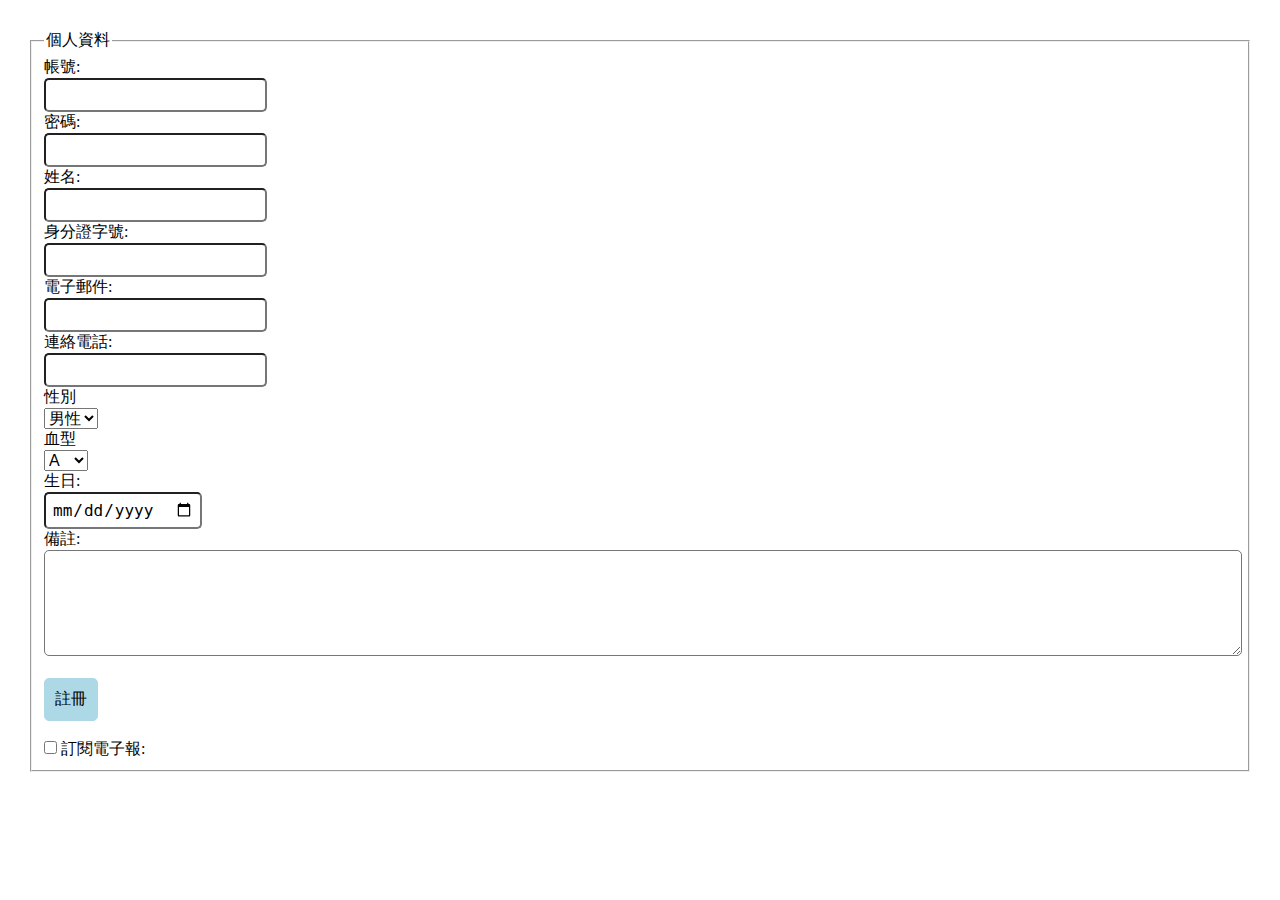
<file: homework/0320.html>
<!DOCTYPE html>
<html>
<head>
<style>
* {
  font-size: 16px;
  margin: 0px;
}
textarea {
  width: 100%;
  height: 100px;
}
button {
  padding: 10px;
  background-color: lightblue;
  border: 1px solid lightblue;
}
input {
  padding: 6px;
  font-size: 16px;
}

input, textarea, button {
  border-radius: 5px;
}

.main {
    margin: 20px;
    padding: 10px;
}
</style>
</head>
<body>
<div class="main">
    <form>
        <fieldset>
          <legend>個人資料</legend>
        <label for="username">帳號:</label><br>
        <input type="text" id="username" name="username"><br>
        <label for="pwd">密碼:</label><br>
        <input type="password" id="pwd" name="pwd"><br/>
        <label for="truename">姓名:</label><br>
        <input type="text" id="truename" name="truename"><br/>
        <label for="ID number">身分證字號:</label><br>
        <input type="text" id="ID number" name="ID number"><br/>
        <label for="email">電子郵件:</label><br>
        <input type="text" id="email" name="email"><br/>
        <label for="email">連絡電話:</label><br>
        <input type="text" id="phone" name="phone"><br/>

        <label>性別</label><br>
        <select id="gender" name="gender">
        <option value="male">男性</option>
        <option value="female">女性</option>
        <option value="another">其他</option>
      </select><br/>   

        <label>血型</label><br>
      <select id="cars" name="cars">
        <option value="A">A</option>
        <option value="B">B</option>
        <option value="AB">AB</option>
        <option value="O">O</option>
      </select><br/>
        <label for="birthday">生日:</label><br/>
        <input type="date" id="birthday" name="birthday">
        <br/>
        <label>備註:</label><br/>
      <textarea name="messenge">
      
      </textarea>
      <br/><br/>
          <button>註冊</button><br/><br/>
      <input type="checkbox" name="subscribe" value="subscribe">
      <label>訂閱電子報:</label>
        </fieldset>
      </form>      
</div>

</body>
</html>
</file>
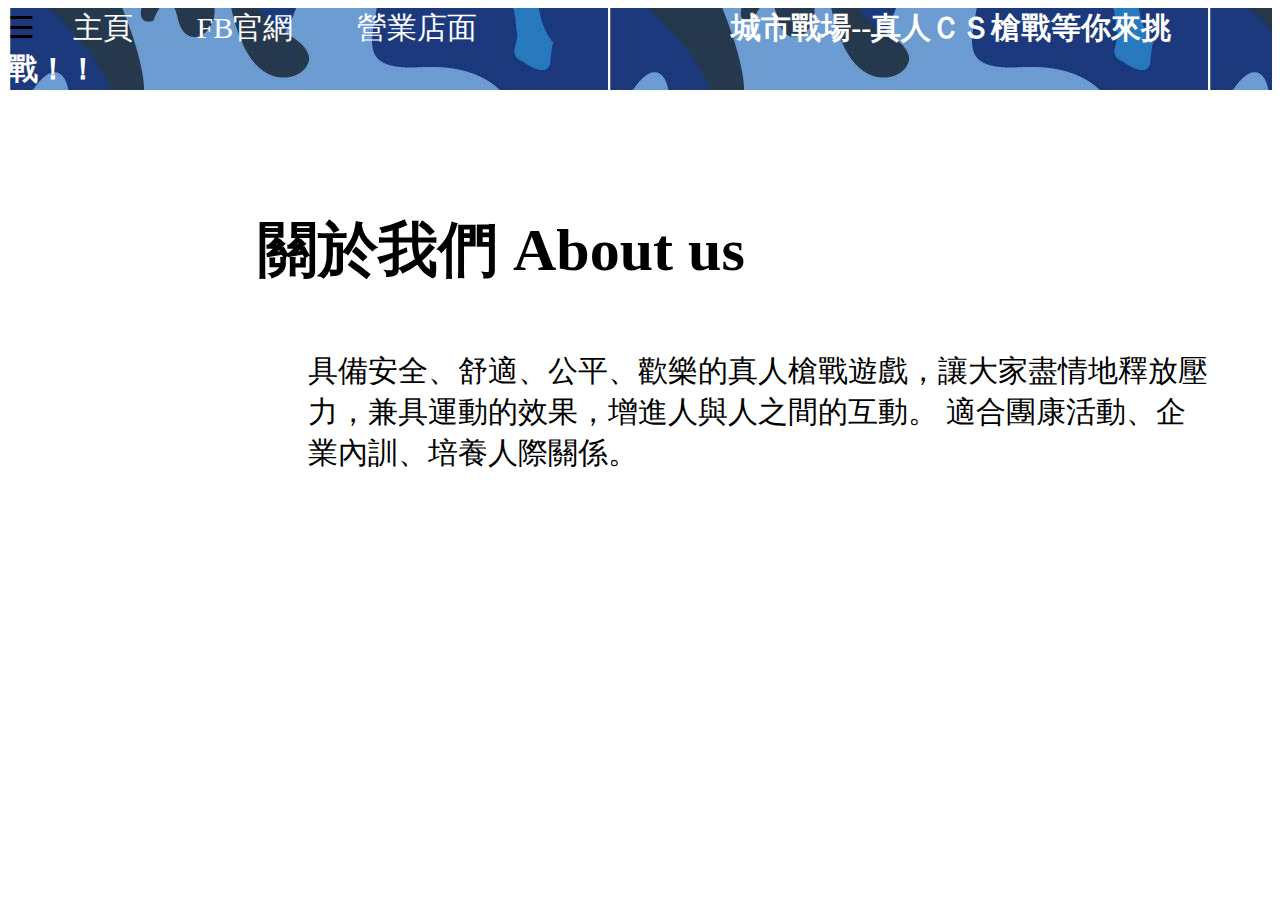
<file: homework/middle/about.html>
<!DOCTYPE html>
<html>

<title>城市戰場--真人ＣＳ槍戰等你來挑戰！！</title> 
<meta name ="viewport" content = "width= device-width ;initial-scale=1">      <!-- -->
<meta name="author" content="劉彥廷 資工1 110810515">                         <!--作者 --> 

<head>
    <style>
      body 
        {
          font-family: "微軟正黑體";    /*body字體設定*/
        }
        body h2
        {    
          font-size: 60px;
          padding: 70px 8px 10px 250px; 
        }
        body p
        { 
          font-size: 30px;
          padding: 0px 60px 32px 300px;
        }
        .sidenav /*側欄設定*/
         {
          height: 100%; /*加長*/
          width: 0;  /*一開始會不會跑出來*/
          position: fixed; /*固定住位置*/
          z-index: 1; /*layer的概念*/    
          background-color: #111; /*側欄背景顏色*/
          overflow-x: hidden; /*一開始那些文字會不會跳出來*/
          transition: 0.5s;   /*側欄收縮速度*/
          padding-top: 60px;  /*側欄起始位置*/
        }
        
        .sidenav a   /*側欄文字設定*/
        {
          padding: 32px 8px 32px 32px; /*側欄文字位置*/
          text-decoration: none; /*沒有底線*/
          font-size: 25px;  /*字體大小*/
          color: #f1f1f1; /*顏色*/
          display: block; /*將文字改成區塊元素 排版用*/
          transition: 0.3s;  /*字體出現的時間 慢慢放大這樣*/
        }
        
        .sidenav a:hover
        {
          color: #f1f1f1; /*滑鼠滑過去的時候的顏色*/
        }
        
        .sidenav .closebtn /*側欄關閉鈕設定*/
        {
          position: absolute; /*定位closebutton*/
          top: 0;            
          right: 25px;        /*用留白設定closebutton位置*/
          font-size: 36px;    /*closebutton大小*/
          margin-left: 50px;  /*closebutton位置 但是被position吃掉了*/
        }
        .navbar  /*功能欄設定*/
        { 
          overflow: hidden;          /*多出來的文字不會跑出來 也可以改成auto 為了顯示功能表*/
          background-image: url(back.jpg); /*背景*/
        }
        .navbar a   /*功能欄文字設定*/
        {
          font-family:"微軟正黑體";
          float: center;                  /*排版用*/
          font-size: 30px;             /*字體大小*/
          color: white;             /*顏色*/
          text-align: center;        /*置中*/
          padding:  14px 30px;       /*文字方塊長寬*/
          text-decoration: none;   /*無底線*/
        }
        .navbar b   /*功能欄文字設定*/
        {
          font-family:"微軟正黑體";
          float: center;                  /*排版用*/
          font-size: 30px;             /*字體大小*/
          color: white;             /*顏色*/
          text-align: center;        /*置中*/
          padding: 20px 220px;       /*文字方塊長寬*/
          text-decoration: none;   /*無底線*/
        }
       
       
        .navbar a:hover
        {
          background-color: gray;    /*滑鼠滑過去的時候的顏色*/
        }

        @media screen and (max-height: 450px)   /*用max-height的數值比例來對應字體大小及留白*/
        {
          .sidenav {padding-top: 15px;}   
          .sidenav a {font-size: 18px;}   
        }

</style>
</head>

<body>

    <div id="mySidenav" class="sidenav">

        <a href="javascript:void(0)" class="closebtn" onclick="closeNav()">&times;</a>
      
        <a href="https://owen4096.github.io/wp108b/homework/middle/about.html">關於我們</a>
        <a href="https://owen4096.github.io/wp108b/homework/middle//money.html">收費標準</a>
        <a href="https://owen4096.github.io/wp108b/homework/middle/membership.html">會員福利</a>
        <a href="https://owen4096.github.io/wp108b/homework/middle/safe.html">安全規章</a>
      
      </div>
      
      <div class="navbar">
          <span style="font-size:30px;cursor:pointer "  onclick="openNav()">&#9776; </span>
          <a href="https://owen4096.github.io/wp108b/homework/middle/homepage.html">主頁</a>
          <a href="https://www.facebook.com/CQB.Taipei">FB官網</a>
          <a href="https://owen4096.github.io/wp108b/homework/middle/store.html">營業店面</a>
          <b>城市戰場--真人ＣＳ槍戰等你來挑戰！！</b>
      </div>  


<h2>關於我們 About us</h2>

<p>
    具備安全、舒適、公平、歡樂的真人槍戰遊戲，讓大家盡情地釋放壓力，兼具運動的效果，增進人與人之間的互動。 適合團康活動、企業內訓、培養人際關係。
</p>











    
<script>
    function openNav() 
    {
      document.getElementById("mySidenav").style.width = "250px";  //開啟側欄的function
    }
        
    function closeNav() 
    {
          document.getElementById("mySidenav").style.width = "0";  //關閉側欄的function
    }
</script>
</body>
</html>
</file>
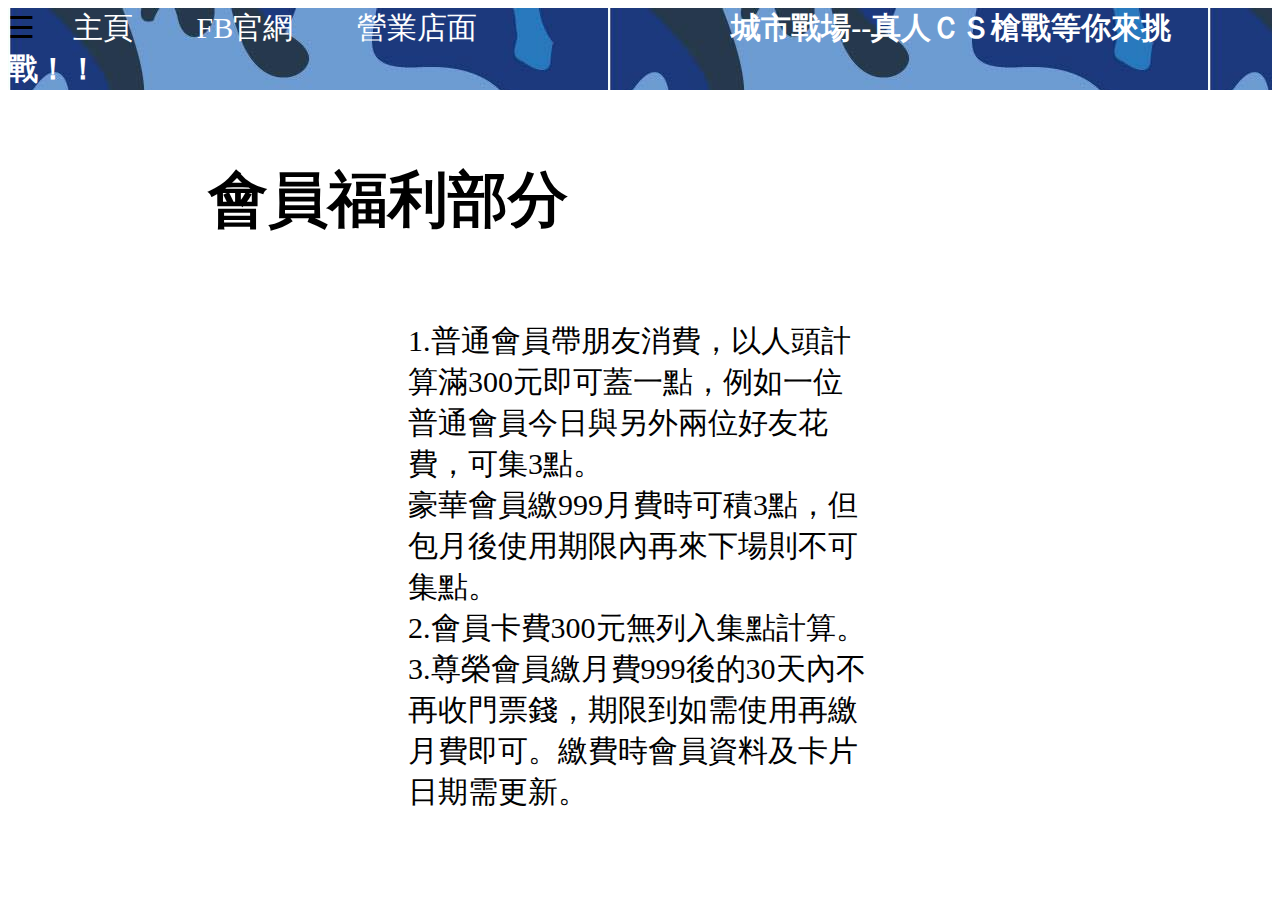
<file: homework/middle/membership.html>
<!DOCTYPE html>
<html>

<title>城市戰場--真人ＣＳ槍戰等你來挑戰！！</title> 
<meta name ="viewport" content = "width= device-width ;initial-scale=1">      <!-- -->
<meta name="author" content="劉彥廷 資工1 110810515">                         <!--作者 --> 

<head>
    <style>
       body 
        {
          font-family: "微軟正黑體";    /*body字體設定*/
        }
        body h2
        {
          font-family: "微軟正黑體";   /*body字體設定*/
          font-size: 60px;
          padding: 20px 8px 10px 200px;
          
        }
        body p
        {
          font-family: "微軟正黑體";   /*body字體設定*/
          font-size: 30px;
          padding: 20px 400px 40px 400px;
          
        }
        .sidenav /*側欄設定*/
         {
          height: 100%; /*加長*/
          width: 0;  /*一開始會不會跑出來*/
          position: fixed; /*固定住位置*/
          z-index: 1; /*layer的概念*/    
          background-color: #111; /*側欄背景顏色*/
          overflow-x: hidden; /*一開始那些文字會不會跳出來*/
          transition: 0.5s;   /*側欄收縮速度*/
          padding-top: 60px;  /*側欄起始位置*/
        }
        
        .sidenav a   /*側欄文字設定*/
        {
          padding: 32px 8px 32px 32px; /*側欄文字位置*/
          text-decoration: none; /*沒有底線*/
          font-size: 25px;  /*字體大小*/
          color: #f1f1f1; /*顏色*/
          display: block; /*將文字改成區塊元素 排版用*/
          transition: 0.3s;  /*字體出現的時間 慢慢放大這樣*/
        }
        
        .sidenav a:hover
        {
          color: #f1f1f1; /*滑鼠滑過去的時候的顏色*/
        }
        
        .sidenav .closebtn /*側欄關閉鈕設定*/
        {
          position: absolute; /*定位closebutton*/
          top: 0;            
          right: 25px;        /*用留白設定closebutton位置*/
          font-size: 36px;    /*closebutton大小*/
          margin-left: 50px;  /*closebutton位置 但是被position吃掉了*/
        }
        .navbar  /*功能欄設定*/
        { 
          overflow: hidden;          /*多出來的文字不會跑出來 也可以改成auto 為了顯示功能表*/
          background-image: url(back.jpg); /*背景*/
        }
        .navbar a   /*功能欄文字設定*/
        {
          font-family:"微軟正黑體";
          float: center;                  /*排版用*/
          font-size: 30px;             /*字體大小*/
          color: white;             /*顏色*/
          text-align: center;        /*置中*/
          padding:  14px 30px;       /*文字方塊長寬*/
          text-decoration: none;   /*無底線*/
        }
        .navbar b   /*功能欄文字設定*/
        {
          font-family:"微軟正黑體";
          float: center;                  /*排版用*/
          font-size: 30px;             /*字體大小*/
          color: white;             /*顏色*/
          text-align: center;        /*置中*/
          padding: 20px 220px;       /*文字方塊長寬*/
          text-decoration: none;   /*無底線*/
        }
       
       
        .navbar a:hover
        {
          background-color: gray;    /*滑鼠滑過去的時候的顏色*/
        }

        @media screen and (max-height: 450px)   /*用max-height的數值比例來對應字體大小及留白*/
        {
          .sidenav {padding-top: 15px;}   
          .sidenav a {font-size: 18px;}   
        }

</style>
</head>

<body>

  <div id="mySidenav" class="sidenav">

    <a href="javascript:void(0)" class="closebtn" onclick="closeNav()">&times;</a>
  
    <a href="https://owen4096.github.io/wp108b/homework/middle/about.html">關於我們</a>
    <a href="https://owen4096.github.io/wp108b/homework/middle//money.html">收費標準</a>
    <a href="https://owen4096.github.io/wp108b/homework/middle/membership.html">會員福利</a>
    <a href="https://owen4096.github.io/wp108b/homework/middle/safe.html">安全規章</a>
  
  </div>
  
  <div class="navbar">
      <span style="font-size:30px;cursor:pointer "  onclick="openNav()">&#9776; </span>
      <a href="https://owen4096.github.io/wp108b/homework/middle/homepage.html">主頁</a>
      <a href="https://www.facebook.com/CQB.Taipei">FB官網</a>
      <a href="https://owen4096.github.io/wp108b/homework/middle/store.html">營業店面</a>
      <b>城市戰場--真人ＣＳ槍戰等你來挑戰！！</b>
  </div>    


<h2>會員福利部分</h2>


<p>
1.普通會員帶朋友消費，以人頭計算滿300元即可蓋一點，例如一位普通會員今日與另外兩位好友花費，可集3點。<br> 
豪華會員繳999月費時可積3點，但包月後使用期限內再來下場則不可集點。<br>
2.會員卡費300元無列入集點計算。<br>
3.尊榮會員繳月費999後的30天內不再收門票錢，期限到如需使用再繳月費即可。繳費時會員資料及卡片日期需更新。<br>
</p>









    
<script>
    function openNav() 
    {
      document.getElementById("mySidenav").style.width = "250px";  //開啟側欄的function
    }
        
    function closeNav() 
    {
          document.getElementById("mySidenav").style.width = "0";  //關閉側欄的function
    }
</script>
</body>
</html>
</file>
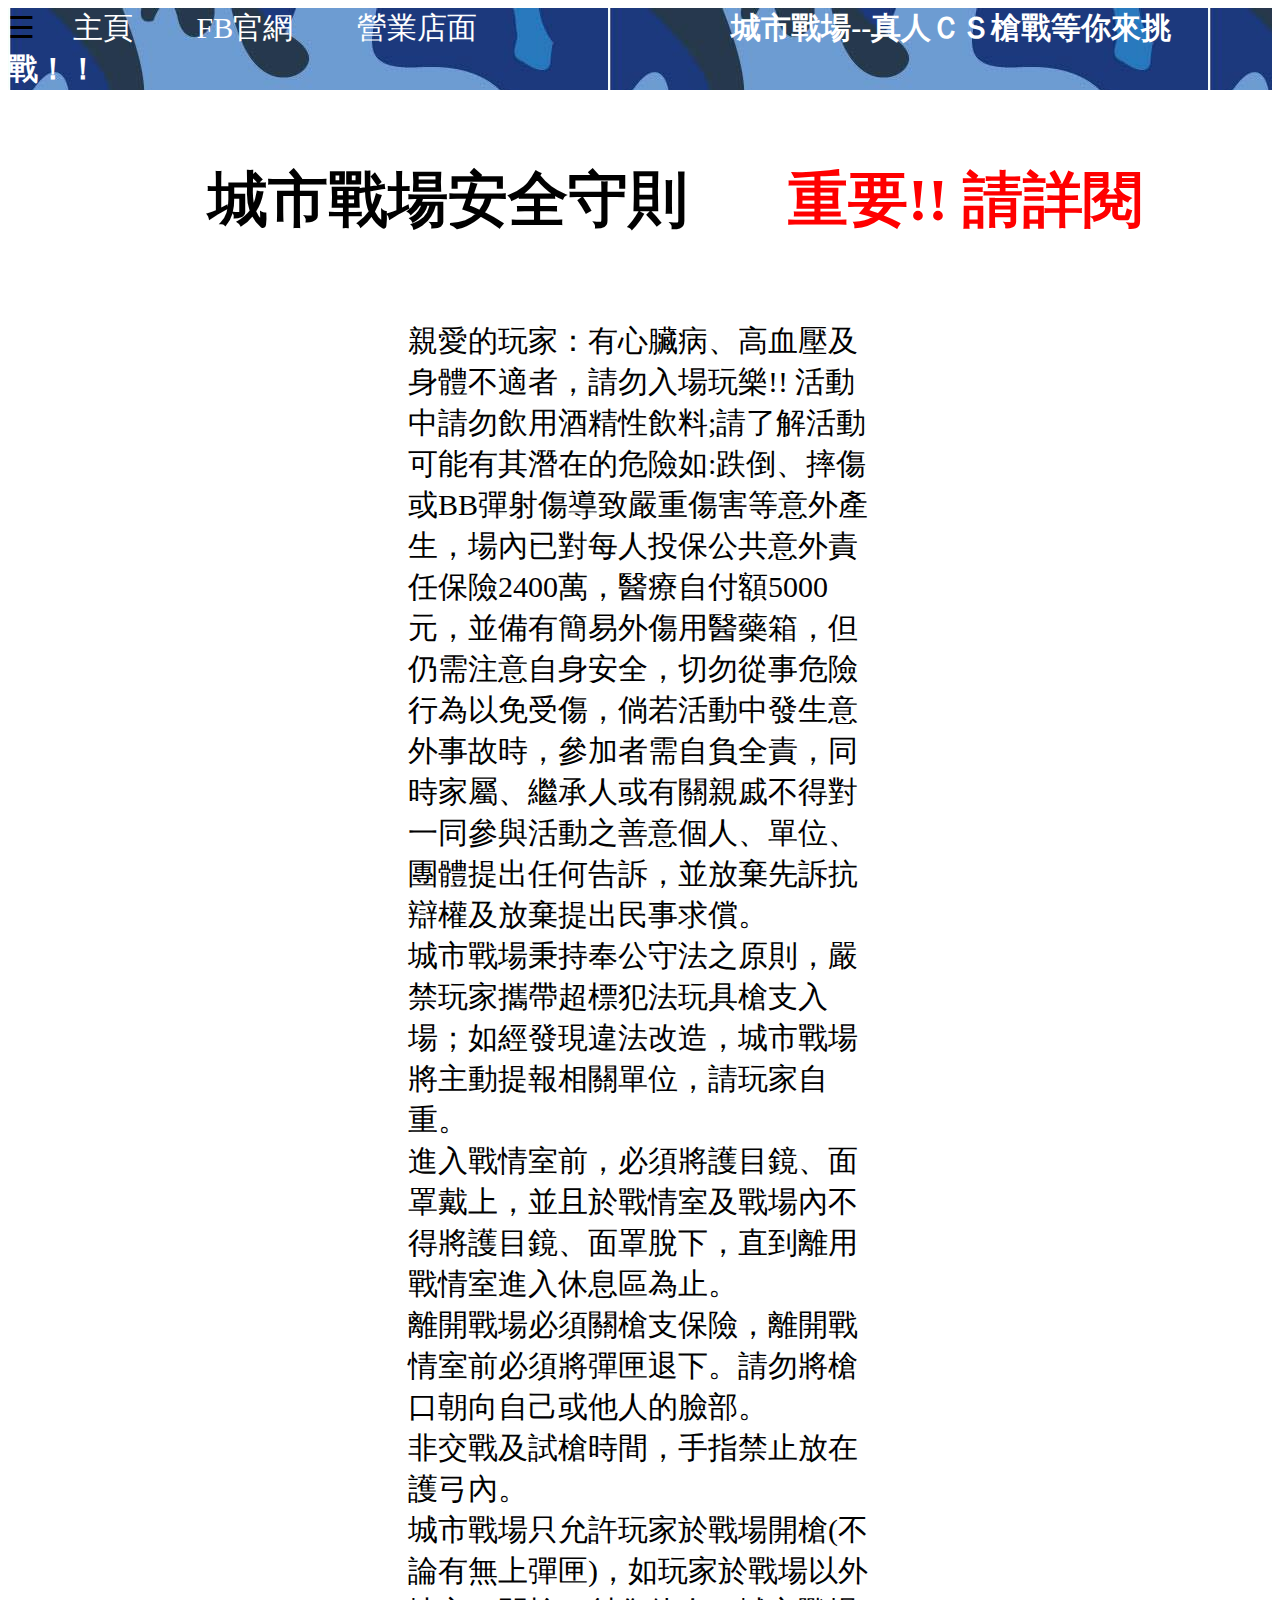
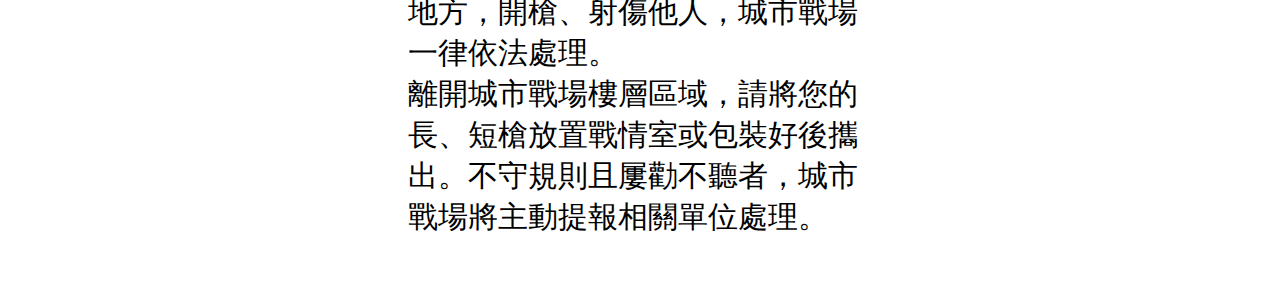
<file: homework/middle/safe.html>
<!DOCTYPE html>
<html>

<title>城市戰場--真人ＣＳ槍戰等你來挑戰！！</title> 
<meta name ="viewport" content = "width= device-width ;initial-scale=1">      <!-- -->
<meta name="author" content="劉彥廷 資工1 110810515">                         <!--作者 --> 

<head>
    <style>
      body 
        {
          font-family: "微軟正黑體";    /*body字體設定*/
        }
        body h2
        {
          font-family: "微軟正黑體";   /*body字體設定*/
          font-size: 60px;
          padding: 20px 8px 10px 200px;
          
        }
        body p
        {
          font-family: "微軟正黑體";   /*body字體設定*/
          font-size: 30px;
          padding: 20px 400px 40px 400px;
          
        }
        body b
        {
          font-family: "微軟正黑體";   /*body字體設定*/
          font-size: 60px;
          padding: 20px 0px 0px 100px;
          color: red;
        }
        .sidenav /*側欄設定*/
         {
          height: 100%; /*加長*/
          width: 0;  /*一開始會不會跑出來*/
          position: fixed; /*固定住位置*/
          z-index: 1; /*layer的概念*/    
          background-color: #111; /*側欄背景顏色*/
          overflow-x: hidden; /*一開始那些文字會不會跳出來*/
          transition: 0.5s;   /*側欄收縮速度*/
          padding-top: 60px;  /*側欄起始位置*/
        }
        
        .sidenav a   /*側欄文字設定*/
        {
          padding: 32px 8px 32px 32px; /*側欄文字位置*/
          text-decoration: none; /*沒有底線*/
          font-size: 25px;  /*字體大小*/
          color: #f1f1f1; /*顏色*/
          display: block; /*將文字改成區塊元素 排版用*/
          transition: 0.3s;  /*字體出現的時間 慢慢放大這樣*/
        }
        
        .sidenav a:hover
        {
          color: #f1f1f1; /*滑鼠滑過去的時候的顏色*/
        }
        
        .sidenav .closebtn /*側欄關閉鈕設定*/
        {
          position: absolute; /*定位closebutton*/
          top: 0;            
          right: 25px;        /*用留白設定closebutton位置*/
          font-size: 36px;    /*closebutton大小*/
          margin-left: 50px;  /*closebutton位置 但是被position吃掉了*/
        }
        .navbar  /*功能欄設定*/
        { 
          overflow: hidden;          /*多出來的文字不會跑出來 也可以改成auto 為了顯示功能表*/
          background-image: url(back.jpg); /*背景*/
        }
        .navbar a   /*功能欄文字設定*/
        {
          font-family:"微軟正黑體";
          float: center;                  /*排版用*/
          font-size: 30px;             /*字體大小*/
          color: white;             /*顏色*/
          text-align: center;        /*置中*/
          padding:  14px 30px;       /*文字方塊長寬*/
          text-decoration: none;   /*無底線*/
        }
        .navbar b   /*功能欄文字設定*/
        {
          font-family:"微軟正黑體";
          float: center;                  /*排版用*/
          font-size: 30px;             /*字體大小*/
          color: white;             /*顏色*/
          text-align: center;        /*置中*/
          padding: 20px 220px;       /*文字方塊長寬*/
          text-decoration: none;   /*無底線*/
        }
       
       
        .navbar a:hover
        {
          background-color: gray;    /*滑鼠滑過去的時候的顏色*/
        }


       
        
        @media screen and (max-height: 450px)   /*用max-height的數值比例來對應字體大小及留白*/
        {
          .sidenav {padding-top: 15px;}   
          .sidenav a {font-size: 18px;}   
        }

</style>
</head>

<body>
  
  <div id="mySidenav" class="sidenav">

    <a href="javascript:void(0)" class="closebtn" onclick="closeNav()">&times;</a>
  
    <a href="https://owen4096.github.io/wp108b/homework/middle/about.html">關於我們</a>
    <a href="https://owen4096.github.io/wp108b/homework/middle//money.html">收費標準</a>
    <a href="https://owen4096.github.io/wp108b/homework/middle/membership.html">會員福利</a>
    <a href="https://owen4096.github.io/wp108b/homework/middle/safe.html">安全規章</a>
  
  </div>
  
  <div class="navbar">
      <span style="font-size:30px;cursor:pointer "  onclick="openNav()">&#9776; </span>
      <a href="https://owen4096.github.io/wp108b/homework/middle/homepage.html">主頁</a>
      <a href="https://www.facebook.com/CQB.Taipei">FB官網</a>
      <a href="https://owen4096.github.io/wp108b/homework/middle/store.html">營業店面</a>
      <b>城市戰場--真人ＣＳ槍戰等你來挑戰！！</b>
  </div>  


<h2>
  城市戰場安全守則<b class = "b">重要!! 請詳閱</b>
</h2>
<p>
  親愛的玩家：有心臟病、高血壓及身體不適者，請勿入場玩樂!! 活動中請勿飲用酒精性飲料;請了解活動可能有其潛在的危險如:跌倒、摔傷或BB彈射傷導致嚴重傷害等意外產生，場內已對每人投保公共意外責任保險2400萬，醫療自付額5000元，並備有簡易外傷用醫藥箱，但仍需注意自身安全，切勿從事危險行為以免受傷，倘若活動中發生意外事故時，參加者需自負全責，同時家屬、繼承人或有關親戚不得對一同參與活動之善意個人、單位、團體提出任何告訴，並放棄先訴抗辯權及放棄提出民事求償。
  <br>
  城市戰場秉持奉公守法之原則，嚴禁玩家攜帶超標犯法玩具槍支入場；如經發現違法改造，城市戰場將主動提報相關單位，請玩家自重。<br>
  進入戰情室前，必須將護目鏡、面罩戴上，並且於戰情室及戰場內不得將護目鏡、面罩脫下，直到離用戰情室進入休息區為止。<br>
  離開戰場必須關槍支保險，離開戰情室前必須將彈匣退下。請勿將槍口朝向自己或他人的臉部。<br>
  非交戰及試槍時間，手指禁止放在護弓內。<br>
  城市戰場只允許玩家於戰場開槍(不論有無上彈匣)，如玩家於戰場以外地方，開槍、射傷他人，城市戰場一律依法處理。<br>
  離開城市戰場樓層區域，請將您的長、短槍放置戰情室或包裝好後攜出。不守規則且屢勸不聽者，城市戰場將主動提報相關單位處理。<br>
</p>










    
<script>
    function openNav() 
    {
      document.getElementById("mySidenav").style.width = "250px";  //開啟側欄的function
    }
        
    function closeNav() 
    {
          document.getElementById("mySidenav").style.width = "0";  //關閉側欄的function
    }
</script>
</body>
</html>
</file>
